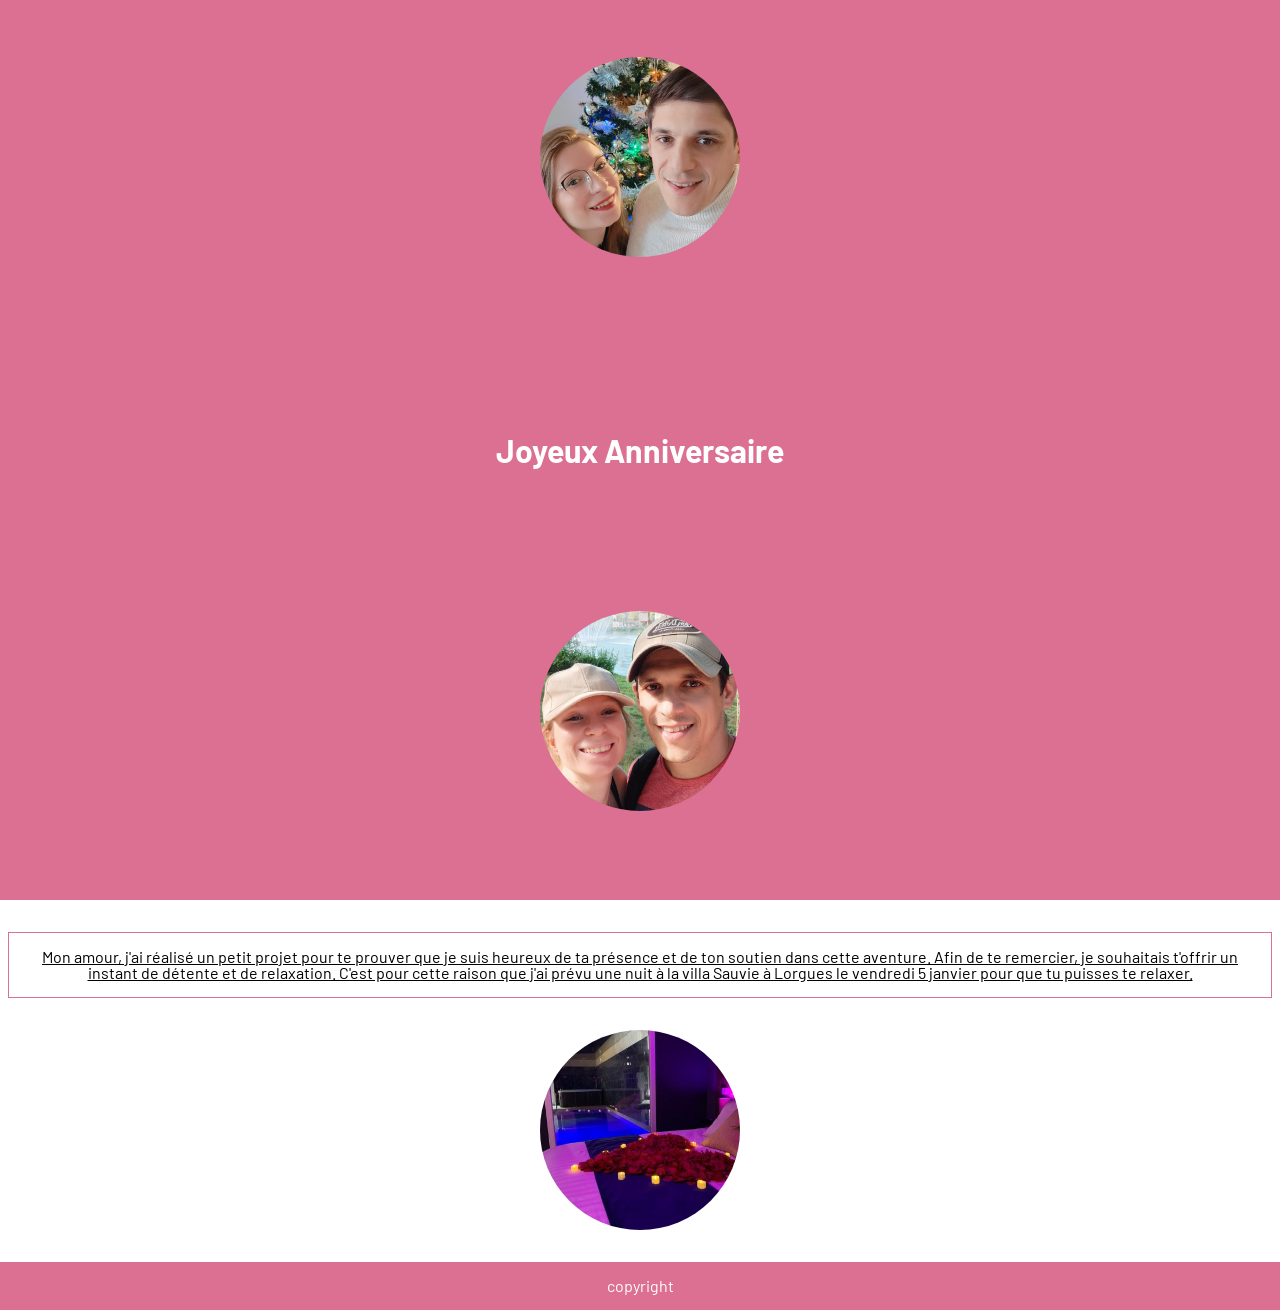
<file: index.html>
<!DOCTYPE html>
<html lang="en">

<head>
    <meta charset="UTF-8">
    <meta name="viewport" content="width=device-width, initial-scale=1.0">
    <title>Bienvenue sur mon Portfolio</title>
    <link rel="stylesheet" href="../CSS/reset.css">
    <link rel="stylesheet" href="../CSS/styles.css">
</head>

<body>
    <section class="header-section">
        <header>
            <img src="../Images/1703533797578.jpg" alt="">
            <h1 class="title">Joyeux Anniversaire</h1>
            <img src="../Images/1703533944376.jpg" alt="">
        </header>
    </section>
    <section class="main-section">
        <main class="section">
            <main>
                <div>
                    <p class="message">Mon amour, j'ai réalisé un petit projet pour te prouver que je suis heureux de ta
                        présence et de ton soutien dans cette aventure. Afin de te remercier, je souhaitais t'offrir un
                        instant de détente et de relaxation. C'est pour cette raison que j'ai prévu une nuit à la villa
                        Sauvie à Lorgues le vendredi 5 janvier pour que tu puisses te relaxer.
                    </p>
                    <img src="../Images/VillaSauvie_ChambrePiscine-p6dm5j62tqhghwhd0fx33u988e5mcnzf4mkoecx63w.jpg"
                        alt="">
                </div>
            </main>
        </main>
    </section>
    <section class="footer-section">
        <footer>
            <p class="text-footer">copyright</p>
        </footer>
    </section>
</body>

</html>
</file>
<file: CSS/styles.css>
@import url('https://fonts.googleapis.com/css2?family=Barlow:ital,wght@0,100;0,200;0,300;0,400;0,500;0,600;0,700;0,800;0,900;1,100;1,200;1,300;1,400;1,500;1,600;1,700;1,800;1,900&display=swap');

* {
    box-sizing: border-box;
}
img{
    width: 200px;
    margin: 0 auto;
    border-radius: 10rem;
    margin-bottom: 2rem;
}
body{
    font-family: 'Barlow', sans-serif;
    background-position: center;
    background-size: cover;
    display: flex;
    flex-flow: column wrap;
    justify-content: space-between;
}
header{
    width: 100%;
    height: 100vh;
    background-color: palevioletred;
    display: flex;
    flex-direction: column;
    justify-content: space-around;
    
}
.title{
    text-align: center;
    font-weight: bold;
    font-size: 2rem;
    background-color: palevioletred;
    color: white;
    padding: 2rem 0;
}

div{
    width: 100%;
    margin: 0 auto;
    display: flex;
    flex-direction: column;
    justify-content: space-around;
    
}
.message{
    text-align: center;
    text-decoration: underline;
    border: 1px solid palevioletred;
    margin: 2rem 0.5rem;
    padding: 1rem;
    text-align: center;
}
footer{
    width: 100%;
}
.text-footer{
    background-color: palevioletred;
    text-align: center;
    color: white;
    padding: 1rem;
    width: 100%;
}
</file>
